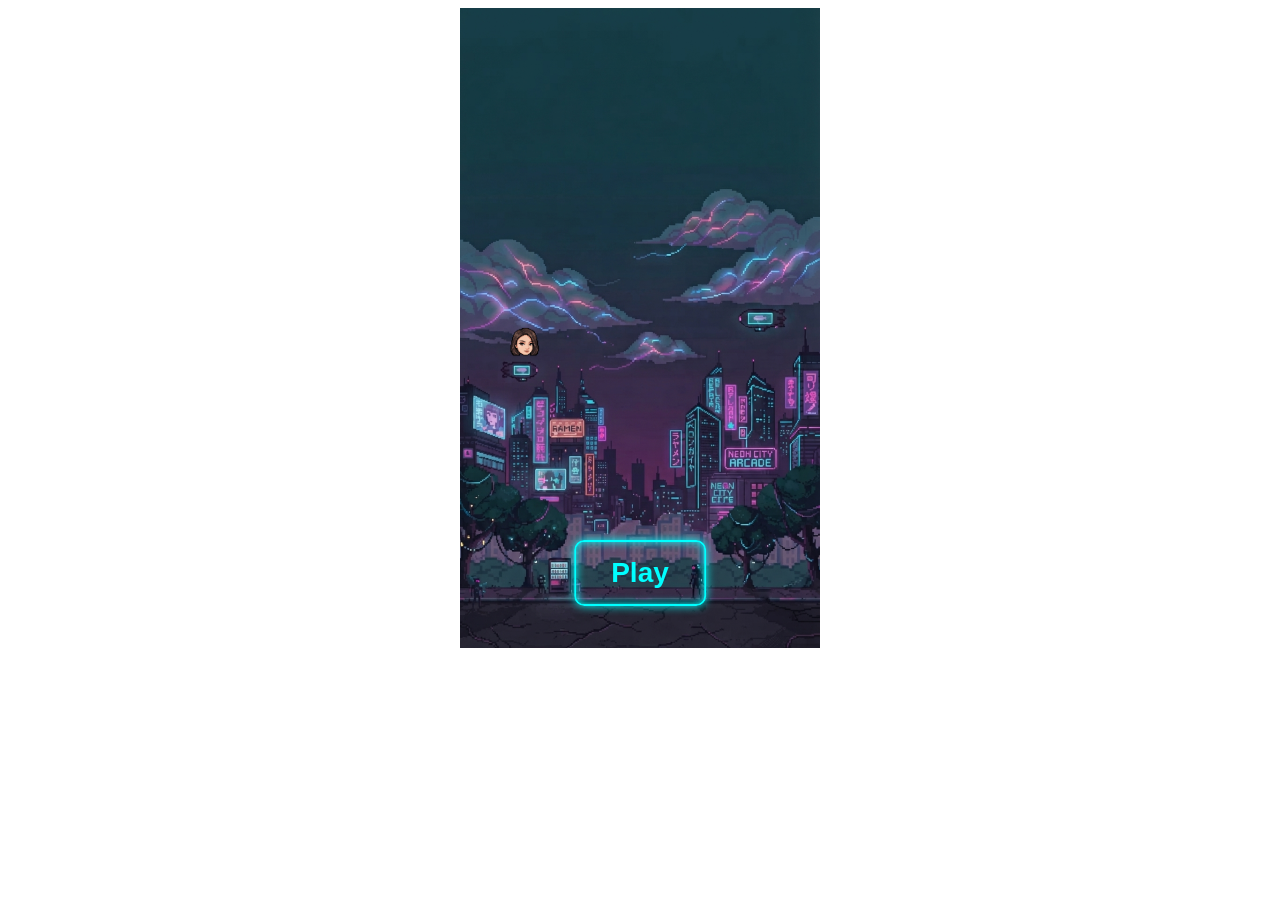
<file: index.html>
<!DOCTYPE html>
<html lang="en">
<head>
    <meta charset="UTF-8">
    <meta name="viewport" content="width=device-width, initial-scale=1.0">
    <title>Flappy Mee</title>
    <link rel="icon" href="meee.png">
    <link rel="stylesheet" href="flappymee.css">
    <script src="flappymee.js"></script>
</head>
<body>
    <button id="play">Play</button>
    <button id="replay" style="display:none;">Replay</button>
    <canvas id="board"></canvas>
</body>
</html>
</file>
<file: flappymee.css>
body{
    font-family: 'Courier New', Courier, monospace;
    text-align: center;
}

#board{
    background-image: url("background.png");
}

#play, #replay{
    position: absolute;
    left: 50%;
    top: 60%;
    transform: translate(-50%);
    padding: 15px 35px;
    font-size: 28px;
    border: 2px solid #0ff;
    border-radius: 10px;
    cursor: pointer;
    background: transparent;
    color: #0ff;
    font-weight: bold;
    box-shadow: 0 0 10px #0ff, inset 0 0 10px #0ff;
}

#play:hover, #replay:hover{
    background: #0ff;
    color: #000;
    box-shadow: 0 0 20px #0ff, 0 0 40px #0ff;
}
</file>
